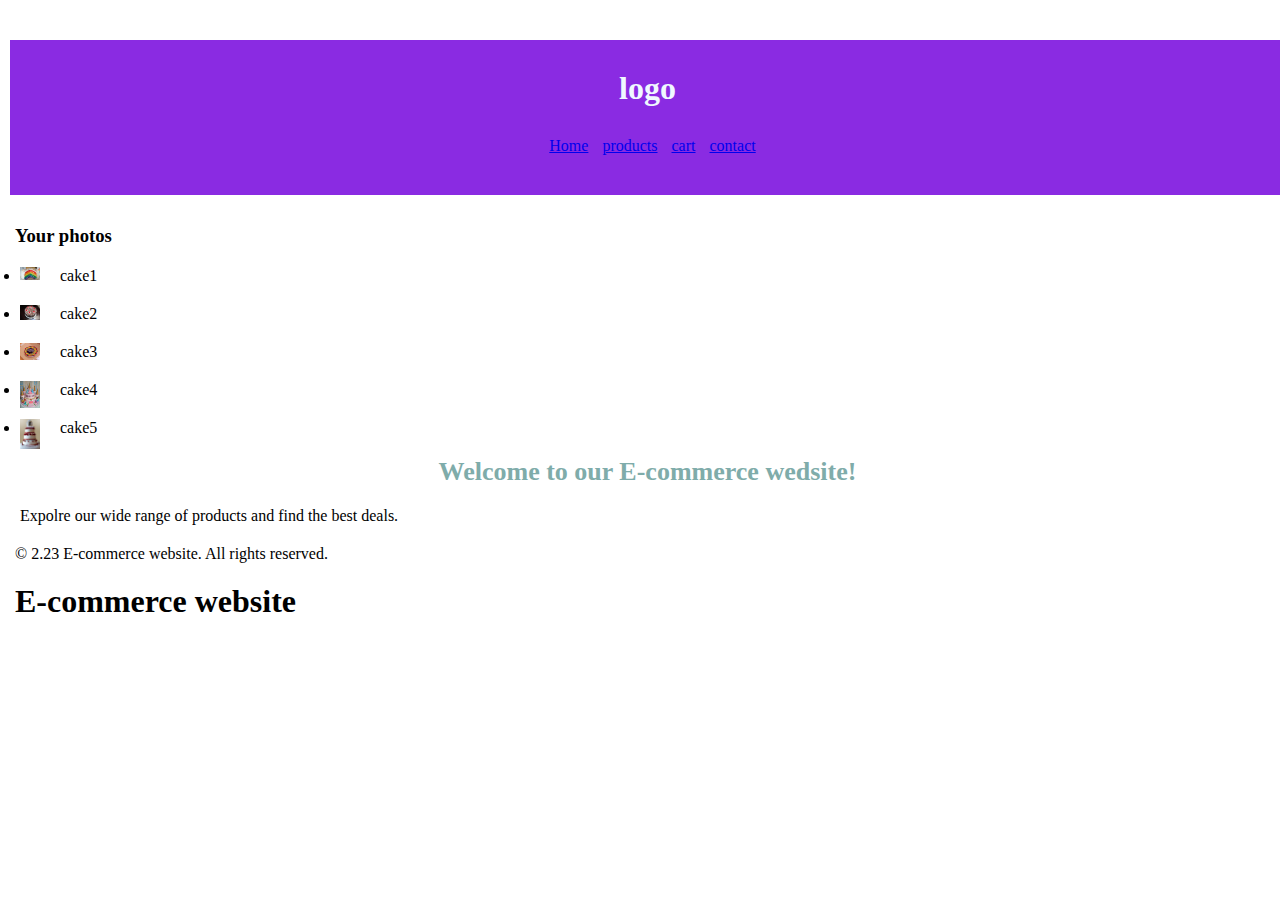
<file: home.html>
<!DOCTYPE html>
<html lang="en">
<head>
    <meta charset="UTF-8">
    <meta http-equiv="X-UA-Compatible" content="IE=edge">
    <meta name="viewport" content="width=device-width, initial-scale=1.0">
    <title>E-commerce website</title>
    <link type="text/css" rel="stylesheet" href="home.css">
</head>
<div class="header">
    <h1>
        logo
    </h1>
    <nav>
        <ul class="nav">
            <li> <a href="#">Home</a></li>
            <li> <a href="#">products</a></li>
            <li> <a href="#">cart</a></li>
            <li> <a href="#">contact</a></li>
        </ul>
    </nav>
    </div>
    <div class="content">
    <h3>Your photos</h3>
    <ul class="photos">
            <li><img src="img/cake1.jpg" alt="cake1">cake1</li>
            <li><img src="img/cake2.jpg" alt="cake2">cake2</li>
            <li><img src="img/cake3.jpg" alt="cake3">cake3</li>
            <li><img src="img/cake4.jpg" alt="cake4">cake4</li>
            <li><img src="img/cake5.jpg" alt="cake5">cake5</li>
    <section>
        <h2>Welcome to our E-commerce wedsite!</h2>
        <p>Expolre our wide range of products and find the best deals.</p>
    </section>
    <footer>
        &copy; 2.23 E-commerce website. All rights reserved.
    </footer>
</div>
<body>
    <header>
        <h1>E-commerce website</h1>
    </header>
</body>
</html>
</file>
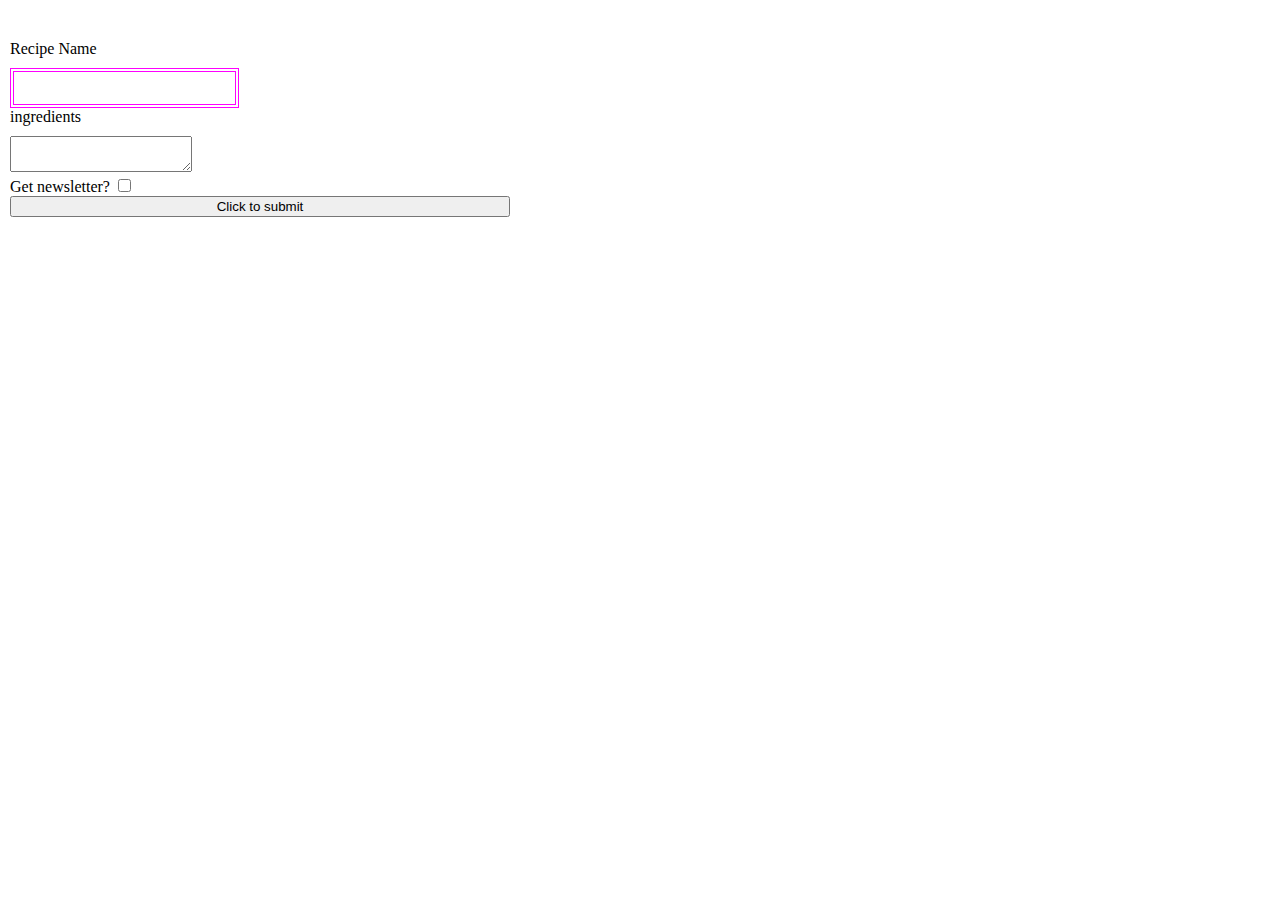
<file: suggest.html>
<!DOCTYPE html>
<html lang="en">

<head>
    <meta charset="UTF-8">
    <meta name="viewport" content="width=device-width, initial-scale=1.0">
    <title>Document</title>
    <link type="text/css" rel="stylesheet" href="home.css">
</head>

<body>
    <form>
        <label for="Recipe-name">Recipe Name</label>
        <input type="text" id="Recipe-name">
        <label for="ingredients">ingredients</label>
        <textarea id="ingredients"></textarea><br>

        <label for="newsletter">Get newsletter?</label>
        <input type="checkbox" id="newsletter">

        <input type="submit" value="Click to submit">
    </form>
</body>

</html>
</file>
<file: home.css>
/* CSS Styling */
html, body, h1, h2, h3, p, ol, ul, li, a{
    padding: 0;
    border: 0;
    margin: 20px auto 20px 5PX;
}

.header {
    background-color: blueviolet;
    color: aliceblue;
    padding: 10px;
    text-align: center;
}
.nav {
    background-color: blueviolet;
    color: aliceblue;
    padding: 10px;

}

.nav li{
    display: inline;
}
.content{
    width: auto;
    margin: 30px  auto  0  auto;
}
.photos li img{
    float: left;
    padding-right: 20px;
    width: 20px;
    height: auto;
}
h2{
    color: #7facaa;
    margin: 0 0 20px 0;
    text-align: center;
    font-size: 26px;
    font-weight: bold;
}
.footer p{
    color: #aaaaaa;
    text-align: center;
    font-weight: bold;
    font-size: 12px;
    font-style: italic;
    text-transform: uppercase
}
.main-content p{
    line-height: 16px;
}
label, input{
    display: block;
}
label{
    margin-bottom: 10px
}
input[type=submit]{
    width: 500px;
    margin-bottom: 25px;
}
input[type=text]{
    border: 4px double magenta;
    font-size: medium;
    padding: 7px;
}
input[type=checkbox], label[for=newsletter] {
    display: inline;
    }
</file>
